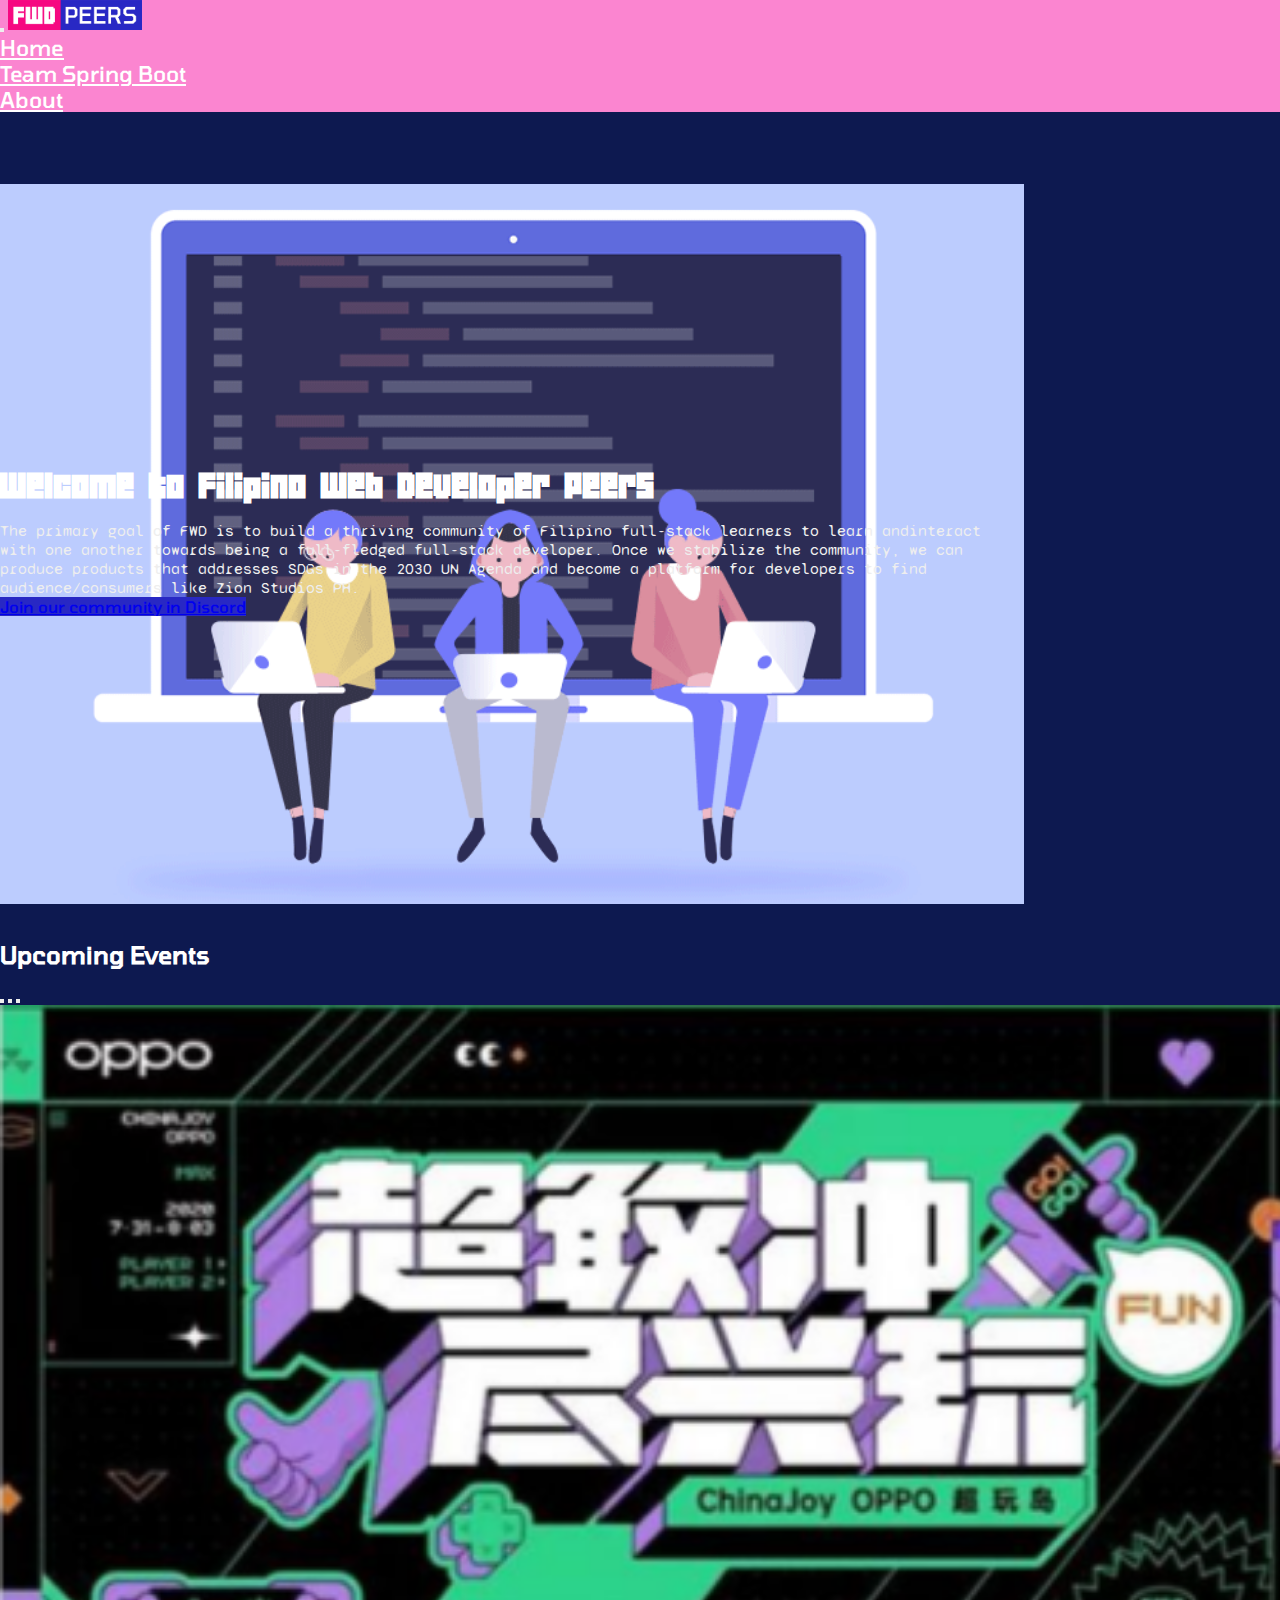
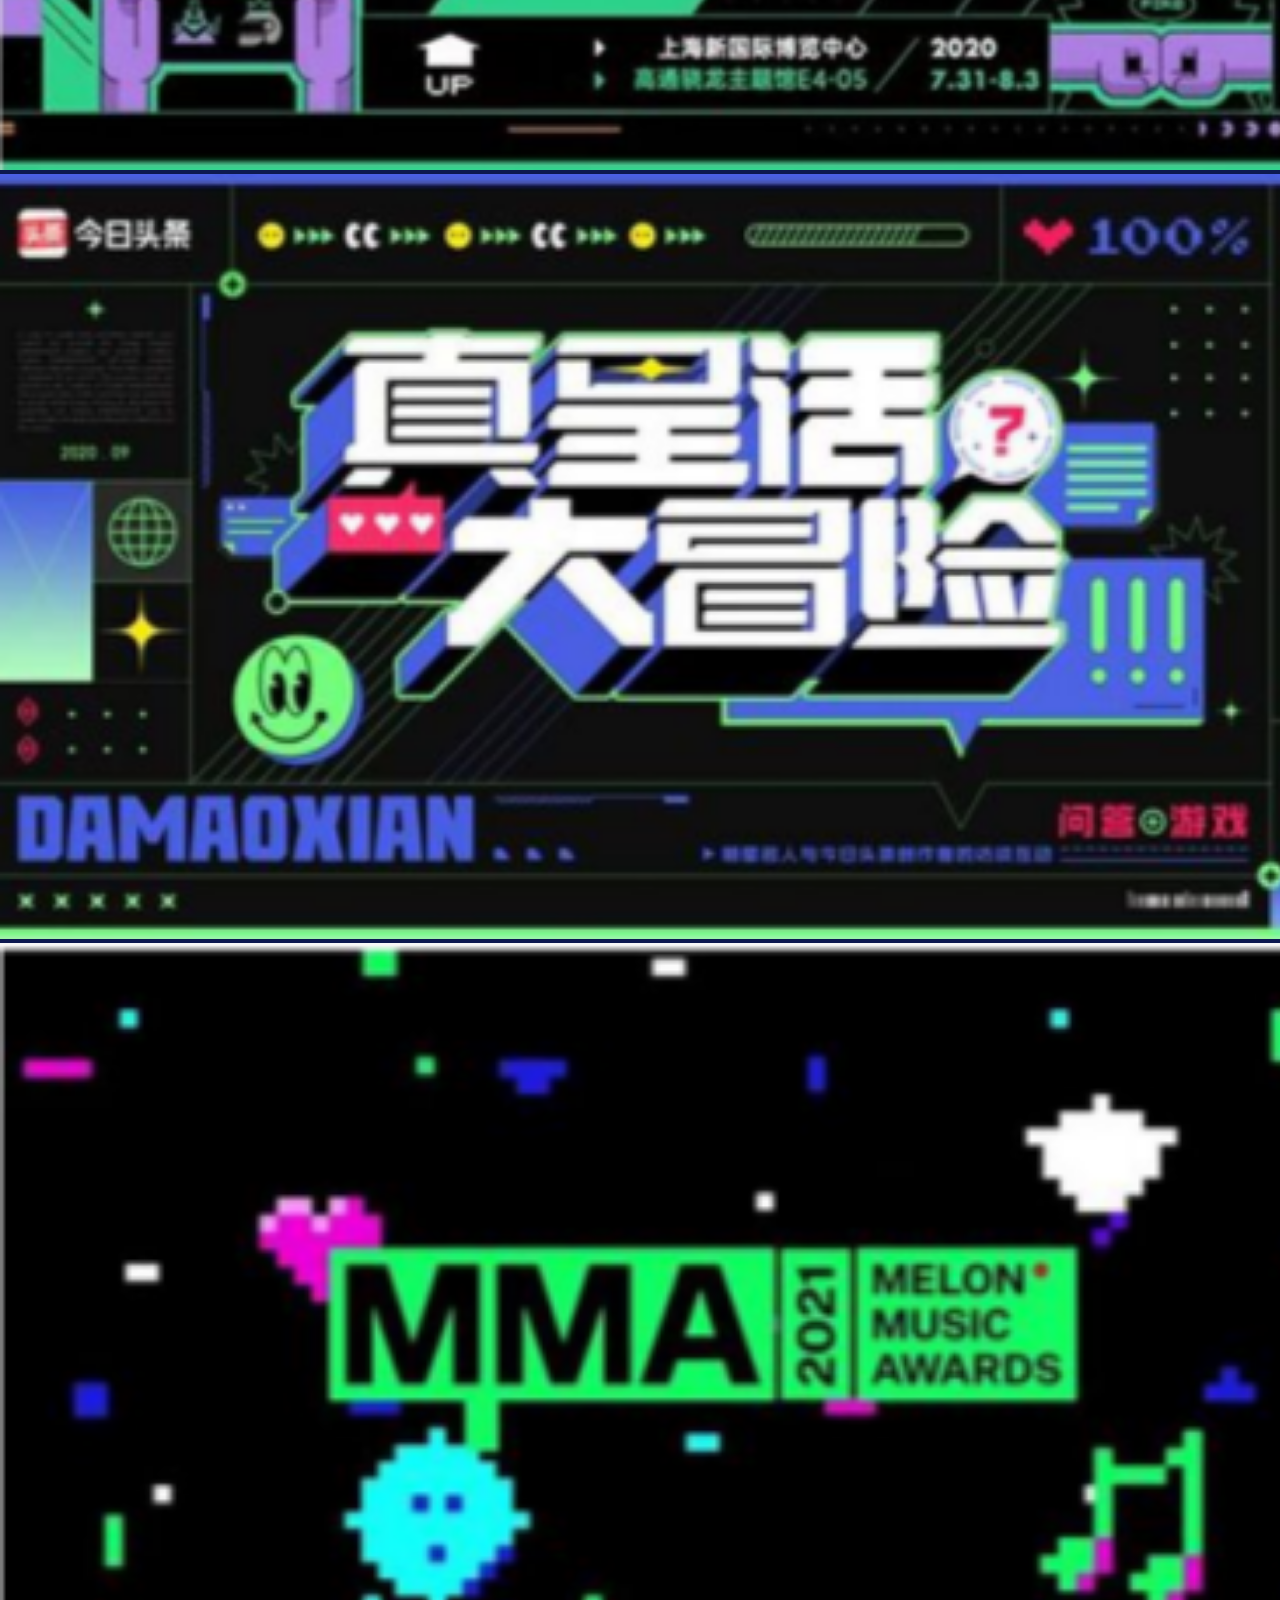
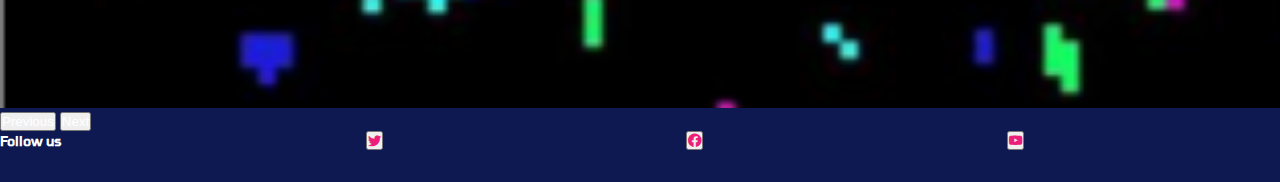
<file: index.html>
<!DOCTYPE html>
<html lang="en">
  <head>
    <meta charset="UTF-8" />
    <meta http-equiv="X-UA-Compatible" content="IE=edge" />
    <meta name="viewport" content="width=device-width, initial-scale=1.0" />

    <link
      rel="stylesheet"
      href="https://cdn.jsdelivr.net/npm/bootstrap-icons@1.9.1/font/bootstrap-icons.css"
    />
    <!-- icons -->
    <link
      href="https://cdn.jsdelivr.net/npm/bootstrap@5.2.0/dist/css/bootstrap.min.css"
      rel="stylesheet"
      integrity="sha384-gH2yIJqKdNHPEq0n4Mqa/HGKIhSkIHeL5AyhkYV8i59U5AR6csBvApHHNl/vI1Bx"
      crossorigin="anonymous"
    />
    <!--bootstrap  -->
    <link rel="stylesheet" href="style.css" />
    <!-- external css -->

    <title>FWDP - Team Spring Boot</title>
  </head>
  <body>
    <nav
      class="navbar navbar-expand-lg fixed-top"
      style="background-color: #fb85d0"
    >
      <div class="container-fluid">
        <button
          class="navbar-toggler"
          type="button"
          data-bs-toggle="collapse"
          data-bs-target="#navbarTogglerDemo03"
          aria-controls="navbarTogglerDemo03"
          aria-expanded="false"
          aria-label="Toggle navigation"
        >
          <span class="navbar-toggler-icon"></span>
        </button>
        <a class="navbar-brand" href="#"
          ><img
            src="FWD_Logotype-horizontal_v1.png"
            style="height: 30px"
            alt=""
        /></a>
        <div class="collapse navbar-collapse" id="navbarTogglerDemo03">
          <ul class="navbar-nav ms-auto mb-2 mb-lg-0">
            <li class="nav-item rounded-3">
              <a class="ms-3 nav-link active" aria-current="page" href="#"
                >Home</a
              >
            </li>
            <li class="ms-3 nav-item rounded-3">
              <a class="nav-link" href="team.html">Team Spring Boot</a>
            </li>
            <li class="ms-3 nav-item rounded-3">
              <a class="nav-link" href="#">About</a>
            </li>
            <!-- <li class="ms-3 nav-item rounded-3">
            <a class="nav-link" href="#">Join</a>
          </li> -->
          </ul>
        </div>
      </div>
    </nav>
    <br /><br /><br /><br />

    <div class="container rounded hero mt-1">
      <div class="card bg-transparent mx-auto border-0" id="hero-card">
        <div class="card-body">
          <h1 class="card-title text-center">
            Welcome to Filipino Web Developer Peers
          </h1>
          <br />
          <p class="card-text text-center">
            The primary goal of FWD is to build a thriving community of Filipino
            full-stack learners to learn andinteract with one another towards
            being a full-fledged full-stack developer. Once we stabilize the
            community, we can produce products that addresses SDGs in the 2030
            UN Agenda and become a platform for developers to find
            audience/consumers like Zion Studios PH.
          </p>
          <a
            href="#"
            class="hero-btn btn btn-primary d-flex justify-content-center fs-4 border-0"
            style="background-color: #2828c4"
            >Join our community in Discord</a
          >
        </div>
      </div>
    </div>

    <br />
    <br />
    <h2 class="text-center">Upcoming Events</h2>
    <br />

    <div class="container">
      <div
        id="carouselExampleIndicators"
        class="carousel slide carousel-fade"
        data-bs-ride="true"
      >
        <div class="carousel-indicators">
          <button
            type="button"
            data-bs-target="#carouselExampleIndicators"
            data-bs-slide-to="0"
            class="active"
            aria-current="true"
            aria-label="Slide 1"
          ></button>
          <button
            type="button"
            data-bs-target="#carouselExampleIndicators"
            data-bs-slide-to="1"
            aria-label="Slide 2"
          ></button>
          <button
            type="button"
            data-bs-target="#carouselExampleIndicators"
            data-bs-slide-to="2"
            aria-label="Slide 3"
          ></button>
        </div>
        <div class="carousel-inner">
          <div class="carousel-item active">
            <img
              src="carousel1.png"
              class="d-block w-100"
              style="height: 85vh"
              alt=""
            />
          </div>
          <div class="carousel-item">
            <img
              src="carousel2.png"
              class="d-block w-100"
              style="height: 85vh"
              alt=""
            />
          </div>
          <div class="carousel-item">
            <img
              src="carousel3.png"
              class="d-block w-100"
              style="height: 85vh"
              alt=""
            />
          </div>
        </div>
        <button
          class="carousel-control-prev"
          type="button"
          data-bs-target="#carouselExampleIndicators"
          data-bs-slide="prev"
        >
          <span class="carousel-control-prev-icon" aria-hidden="true"></span>
          <span class="visually-hidden">Previous</span>
        </button>
        <button
          class="carousel-control-next"
          type="button"
          data-bs-target="#carouselExampleIndicators"
          data-bs-slide="next"
        >
          <span class="carousel-control-next-icon" aria-hidden="true"></span>
          <span class="visually-hidden">Next</span>
        </button>
      </div>
    </div>

    <footer class="container d-flex justify-content-end mt-5">
      <h5>Follow us</h5>
      <button class="bg-transparent border-0 fs-4 footer-social">
        <i class="bi bi-twitter"></i>
      </button>
      <button class="bg-transparent border-0 fs-4 footer-social">
        <i class="bi bi-facebook"></i>
      </button>
      <button class="bg-transparent border-0 fs-4 footer-social">
        <i class="bi bi-youtube"></i>
      </button>
    </footer>

    <!-- JavaScript Bundle with Popper -->
    <script
      src="https://cdn.jsdelivr.net/npm/bootstrap@5.2.0/dist/js/bootstrap.bundle.min.js"
      integrity="sha384-A3rJD856KowSb7dwlZdYEkO39Gagi7vIsF0jrRAoQmDKKtQBHUuLZ9AsSv4jD4Xa"
      crossorigin="anonymous"
    ></script>
  </body>
</html>
</file>
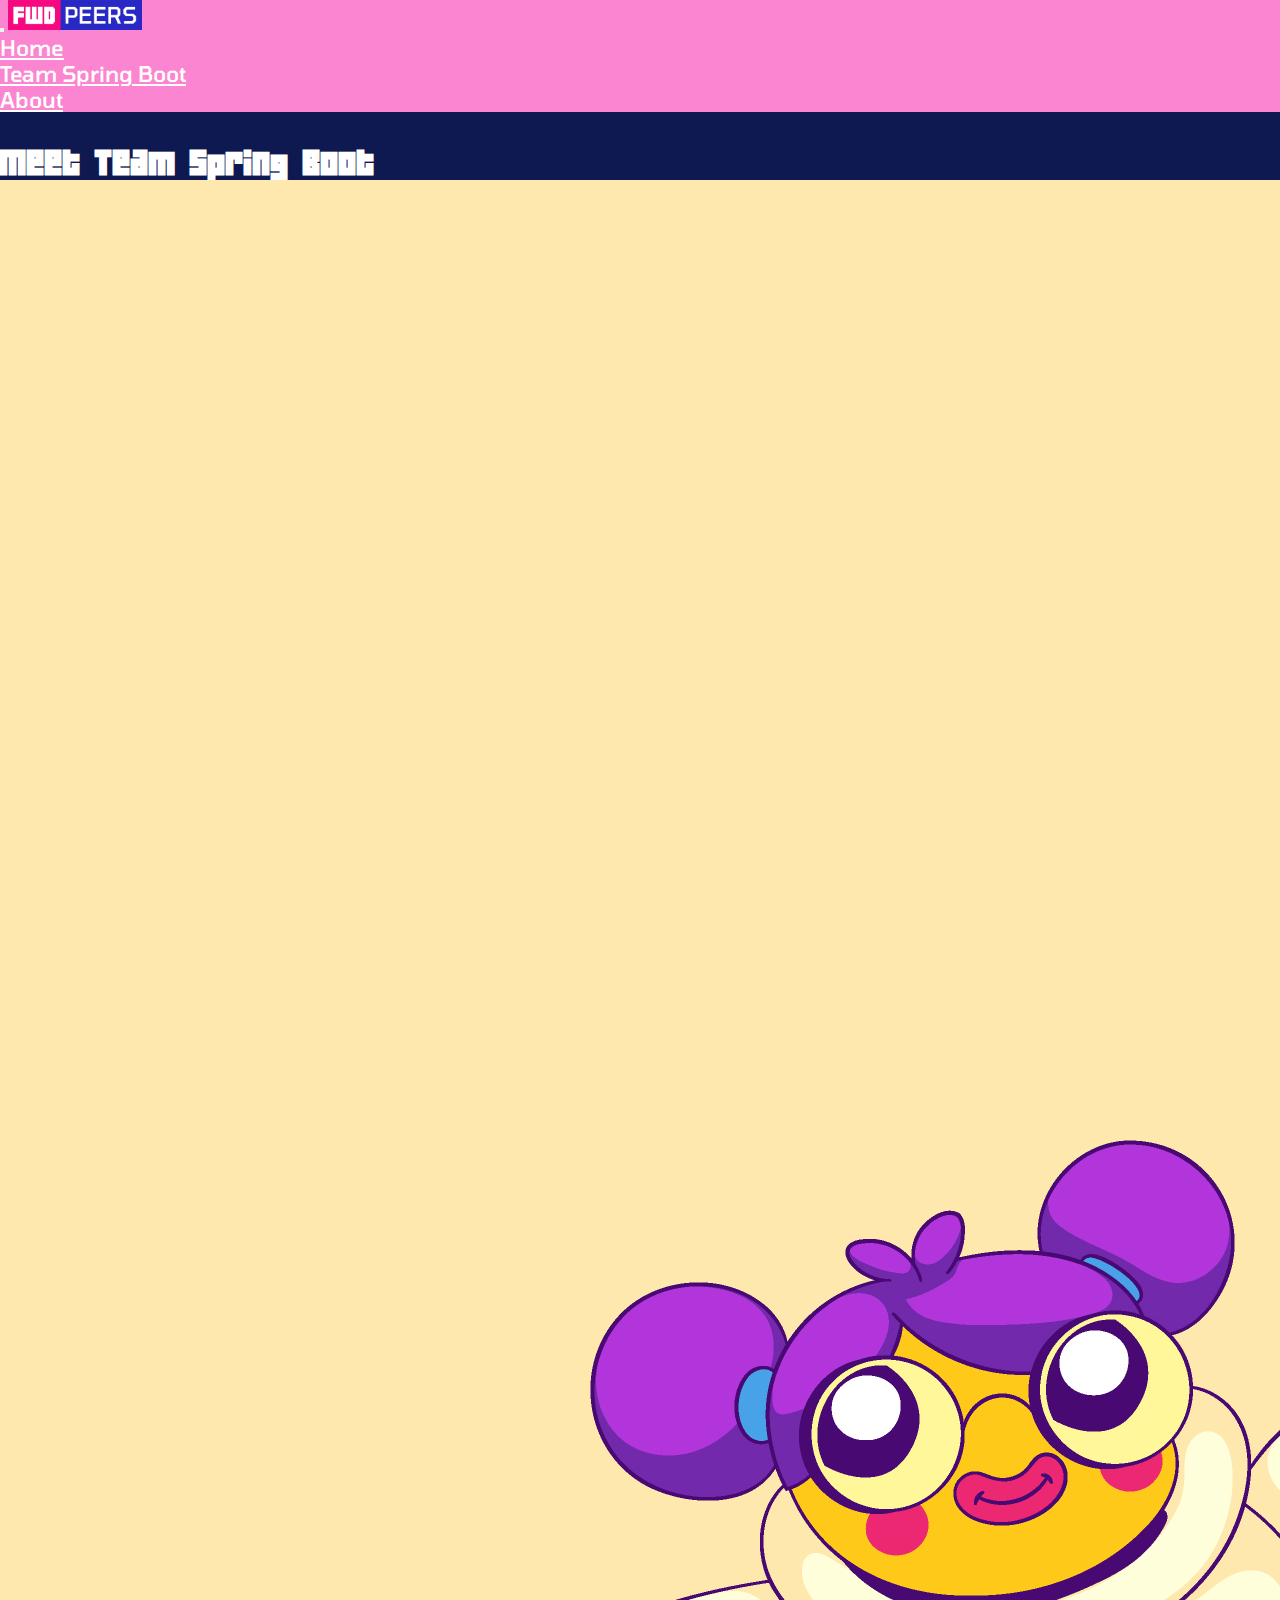
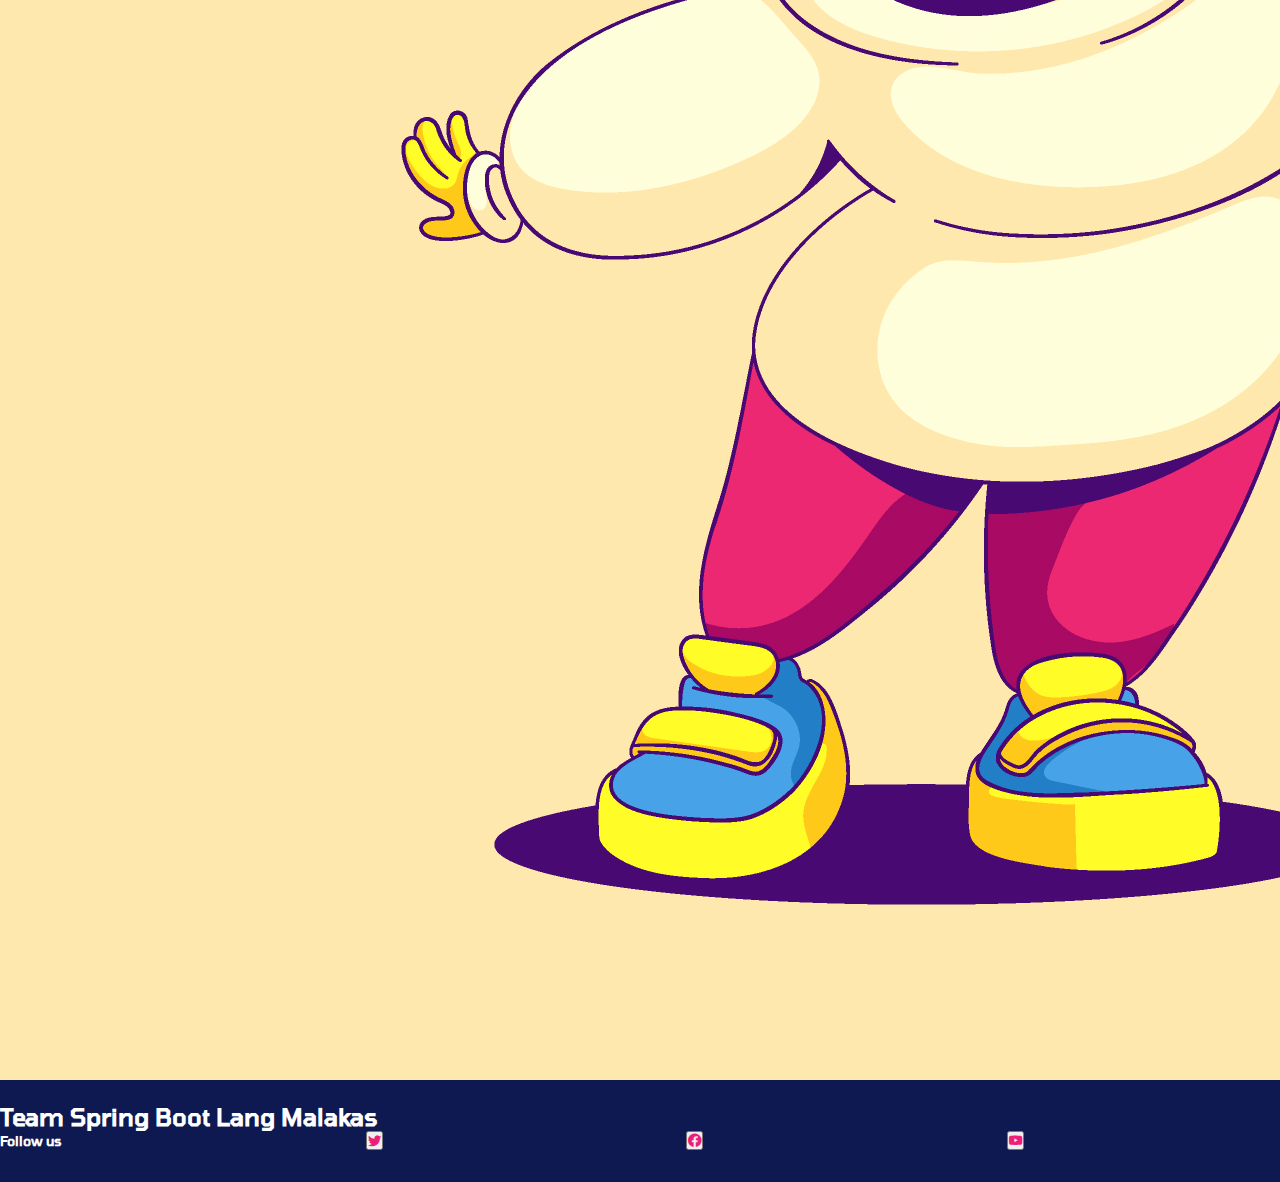
<file: team.html>
<!DOCTYPE html>
<html lang="en">
  <head>
    <meta charset="UTF-8" />
    <meta http-equiv="X-UA-Compatible" content="IE=edge" />
    <meta name="viewport" content="width=device-width, initial-scale=1.0" />

    <link
      rel="stylesheet"
      href="https://cdn.jsdelivr.net/npm/bootstrap-icons@1.9.1/font/bootstrap-icons.css"
    />
    <!-- icons -->
    <link
      href="https://cdn.jsdelivr.net/npm/bootstrap@5.2.0/dist/css/bootstrap.min.css"
      rel="stylesheet"
      integrity="sha384-gH2yIJqKdNHPEq0n4Mqa/HGKIhSkIHeL5AyhkYV8i59U5AR6csBvApHHNl/vI1Bx"
      crossorigin="anonymous"
    />
    <!--bootstrap  -->
    <link rel="stylesheet" href="style.css" />
    <!-- external css -->

    <title>FWDP - Team Spring Boot</title>
  </head>
  <body>
    <nav
      class="navbar navbar-expand-lg fixed-top"
      style="background-color: #fb85d0"
    >
      <div class="container-fluid">
        <button
          class="navbar-toggler"
          type="button"
          data-bs-toggle="collapse"
          data-bs-target="#navbarTogglerDemo03"
          aria-controls="navbarTogglerDemo03"
          aria-expanded="false"
          aria-label="Toggle navigation"
        >
          <span class="navbar-toggler-icon"></span>
        </button>
        <a class="navbar-brand" href="#"
          ><img
            src="FWD_Logotype-horizontal_v1.png"
            style="height: 30px"
            alt=""
        /></a>
        <div class="collapse navbar-collapse" id="navbarTogglerDemo03">
          <ul class="navbar-nav ms-auto mb-2 mb-lg-0">
            <li class="nav-item rounded-3">
              <a class="ms-3 nav-link" aria-current="page" href="index.html"
                >Home</a
              >
            </li>
            <li class="ms-3 nav-item rounded-3">
              <a class="nav-link active" href="team.html">Team Spring Boot</a>
            </li>
            <li class="ms-3 nav-item rounded-3">
              <a class="nav-link" href="#">About</a>
            </li>
            <!-- <li class="ms-3 nav-item rounded-3">
            <a class="nav-link" href="#">Join</a>
          </li> -->
          </ul>
        </div>
      </div>
    </nav>
    <br /><br />
    <h1 class="text-center mt-5">Meet Team Spring Boot</h1>
    <div class="container-fluid mt-5">
      <img class="w-100 img-fluid" src="teamvector.jpg" alt="" />
    </div>
    <br />
    <h2 class="text-center">Team Spring Boot Lang Malakas</h2>
    <!-- <p>Why</p> -->

    <footer class="container d-flex justify-content-end mt-5">
      <h5 class="align-text-top me-5">Follow us</h5>
      <button class="bg-transparent border-0 fs-4 footer-social">
        <i class="bi bi-twitter"></i>
      </button>
      <button class="bg-transparent border-0 fs-4 footer-social">
        <i class="bi bi-facebook"></i>
      </button>
      <button class="bg-transparent border-0 fs-4 footer-social">
        <i class="bi bi-youtube"></i>
      </button>
    </footer>

    <!-- JavaScript Bundle with Popper -->
    <script
      src="https://cdn.jsdelivr.net/npm/bootstrap@5.2.0/dist/js/bootstrap.bundle.min.js"
      integrity="sha384-A3rJD856KowSb7dwlZdYEkO39Gagi7vIsF0jrRAoQmDKKtQBHUuLZ9AsSv4jD4Xa"
      crossorigin="anonymous"
    ></script>
  </body>
</html>
</file>
<file: style.css>
*,
*::after,
*::before {
  margin: 0;
  padding: 0;
  box-sizing: inherit;
}

html {
  box-sizing: border-box;
}

body {
  background-color: #0d1950;
  color: white;
}

@font-face {
  font-family: heading;
  src: url(font/04b/04B_19__.TTF);
}

@font-face {
  font-family: subheading;
  src: url(font/tomorrow/Tomorrow-Medium.ttf);
}

@font-face {
  font-family: body;
  src: url(font/syne/Webfonts/Syne-Mono.woff2);
}

nav-item {
  transition: 1.5s;
}

.nav-item:hover {
  /* background-color: #2828C4; */
  color: white;
  transform: scale(1.2);
}

h1 {
  font-family: heading;
}

a,
.btn,
h2,
h5 {
  font-family: subheading;
}

p {
  font-family: body;
}

.nav-link {
  color: white;
  font-size: 1.35rem;
}

.hero {
  background-image: url(webdev1.gif);
  background-position: center;
  background-repeat: no-repeat;
  background-size: cover;
  width: auto;
  height: 80vh;
  min-height: fit-content;
}

/* @media screen and (max-width: 600px){
    
    }
    .hero {
        width: 100%;
        height: 85vh;
        background-position:center;
        background-repeat: no-repeat;
        background-size: cover;
        opacity: 70%;
    }
    .card-body {
        margin-top: 0;
        width: 100vw;
        height: auto;
        /* overflow: auto; */
/* }
    .card-title {
        font-size: small;
        color: white;
    }
    .card-text {
        font-size: small;
        color: white;
    }

    a, .nav-link, hero-btn {
        font-size: small;
    }
} */
*/
/* @media screen and (min-width: 300px){
    .hero {
        width: auto;
        height: 85vh;
        background-position:center;
        background-repeat: no-repeat;
        background-size: cover;
        opacity: 70%;
    }
    .card-body {
        margin-top: 0;
        width: 100vw;
        height: auto;
        overflow: auto;
    }
    .card-title {
        font-size: small;
        color: white;
    }
    .card-text {
        font-size: small;
        color: white;
    }

    a, .nav-link, hero-btn {
        font-size: small;
    }
} */
.hero-btn {
  opacity: 0.8;
}
.hero-btn:hover {
  opacity: 1;
  font-family: heading;
}

#hero-card {
  display: grid;
  place-items: center;
  /* top: 140px; */
}

span {
  color: white;
}

i {
  color: #ed1e79;
}

.container {
  width: 80%;
  max-width: 118rem;
}

.card {
  width: 100%;
  display: grid;
  place-items: center;
  height: 100%;
}

.card-text {
  color: #eee;
}

footer {
  display: flex;
  align-items: center;
  justify-content: space-between;
  margin-bottom: 2rem;
}

footer h5 {
  margin-bottom: 0;
}

footer > *:not(:last-child) {
  margin-right: 2rem;
}

@media (max-width: 400px) {
  .btn {
    font-size: 1rem;
  }
}
</file>
